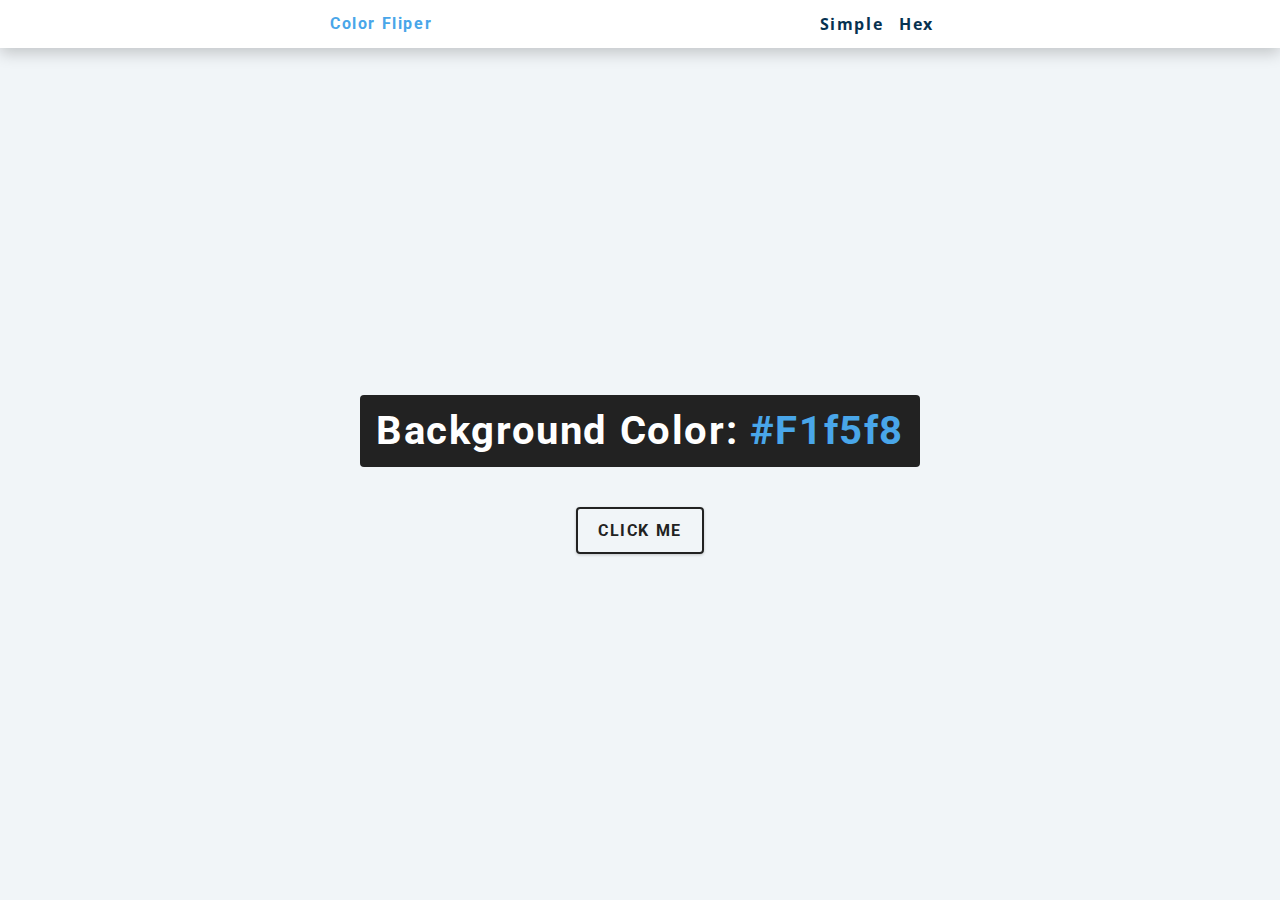
<file: 01-color-flipper/index.html>
<!DOCTYPE html>
<html lang="en">
  <head>
    <meta charset="UTF-8" />
    <meta name="viewport" content="width=device-width, initial-scale=1.0" />
    <title>Color Flipper || Simple</title>

    <!-- styles -->
    <link rel="stylesheet" href="styles.css" />
  </head>
  <body>
    <nav>
      <div class="nav-center">
        <h4>color fliper</h4>
        <ul class="nav-links">
          <li>
            <a href="index.html">simple</a>
          </li>
          <li>
            <a href="./hex.html">hex</a>
          </li>
        </ul>
      </div>
    </nav>
    <main>
      <div class="container">
        <h2>background color: <span class="color">
          #f1f5f8
        </span></h2>
         <button class="btn btn-hero" id="btn">Click me</button>
      </div>
    </main>
    <!-- javascript -->
    <script src="app.js"></script>
  </body>
</html>
</file>
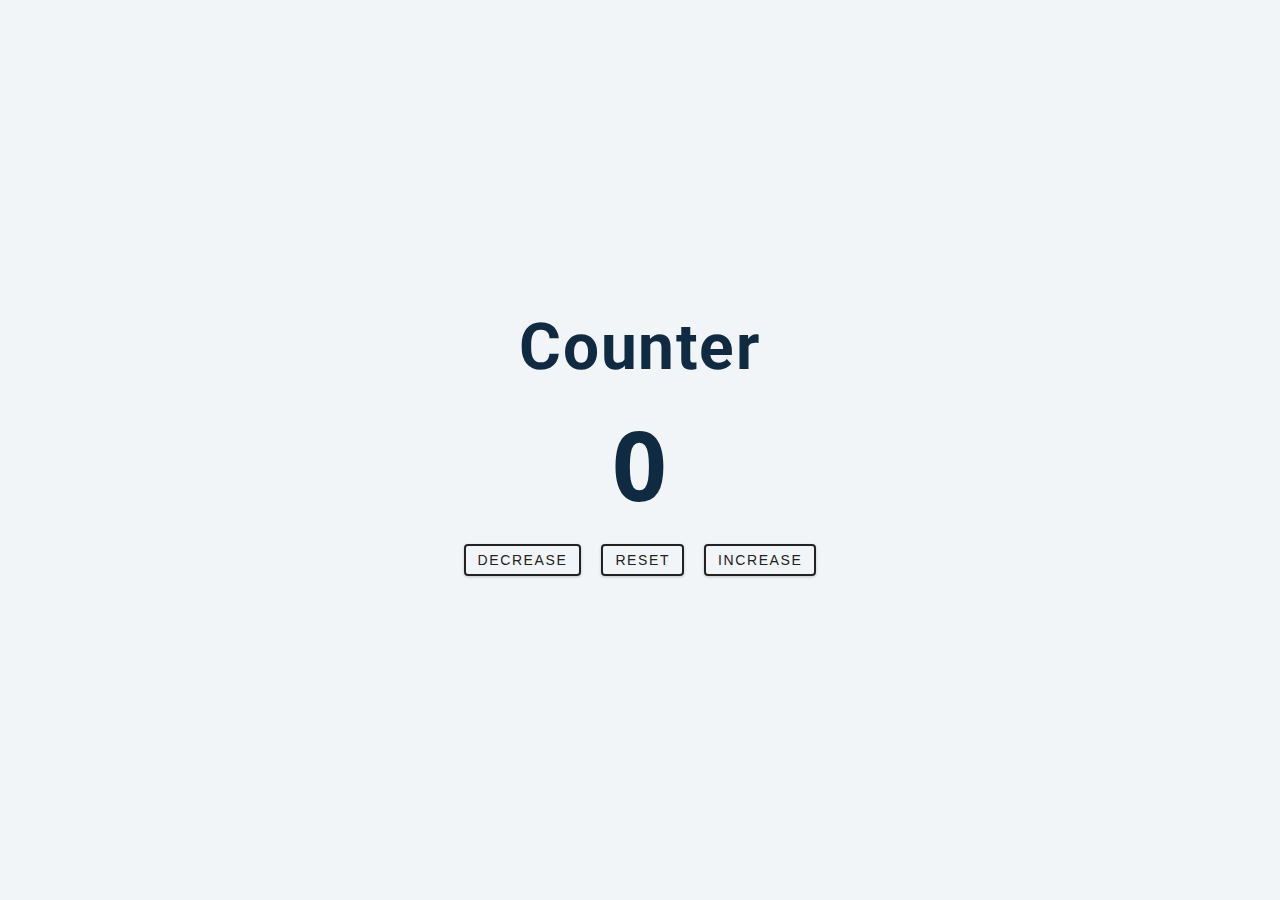
<file: 02-counter/index.html>
<!DOCTYPE html>
<html lang="en">
  <head>
    <meta charset="UTF-8" />
    <meta name="viewport" content="width=device-width, initial-scale=1.0" />
    <title>Counter</title>

    <!-- styles -->
    <link rel="stylesheet" href="styles.css" />
  </head>
  <body>
    <main>
      <div class="container">
        <h1>Counter</h1>
        <span id="value">0</span>
        <div class="button-container">
          <button class="btn decrease">decrease</button>
          <button class="btn reset">reset</button>
          <button class="btn increase">increase</button>
        </div>
      </div>
    </main>
    <!-- javascript -->
    <script src="app.js"></script>
  </body>
</html>
</file>
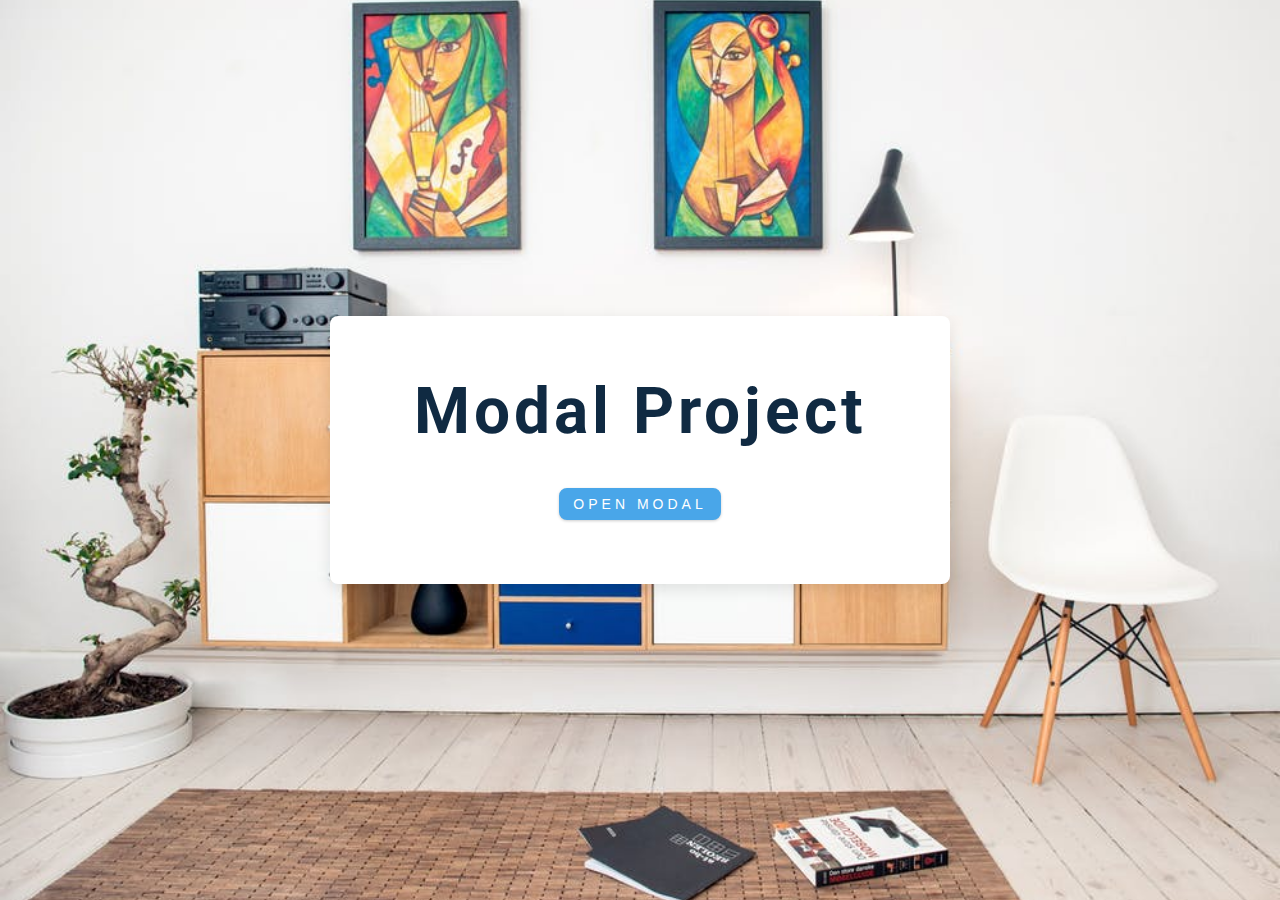
<file: 06-modal/index.html>
<!DOCTYPE html>
<html lang="en">
  <head>
    <meta charset="UTF-8" />
    <meta name="viewport" content="width=device-width, initial-scale=1.0" />
    <title>Modal</title>
    <!-- font-awesome -->
    <link
      rel="stylesheet"
      href="https://cdnjs.cloudflare.com/ajax/libs/font-awesome/5.14.0/css/all.min.css"
    />
    <!-- styles -->
    <link rel="stylesheet" href="styles.css" />
  </head>
  <body>
    <!-- hero -->
     <header class="hero">
      <div class="banner">
        <h1>modal Project</h1>
        <button class="btn modal-btn">
          open modal
        </button>
      </div>
     </header>
     <!-- modal -->
      <div class="modal-overlay">
        <div class="modal-container">
          <h3>modal conentent</h3>
          <button class="close-btn">
            <i class="fas fa-times"></i>
          </button>
        </div>
      </div>
    <!-- javascript -->
    <script src="app.js"></script>
  </body>
</html>
</file>
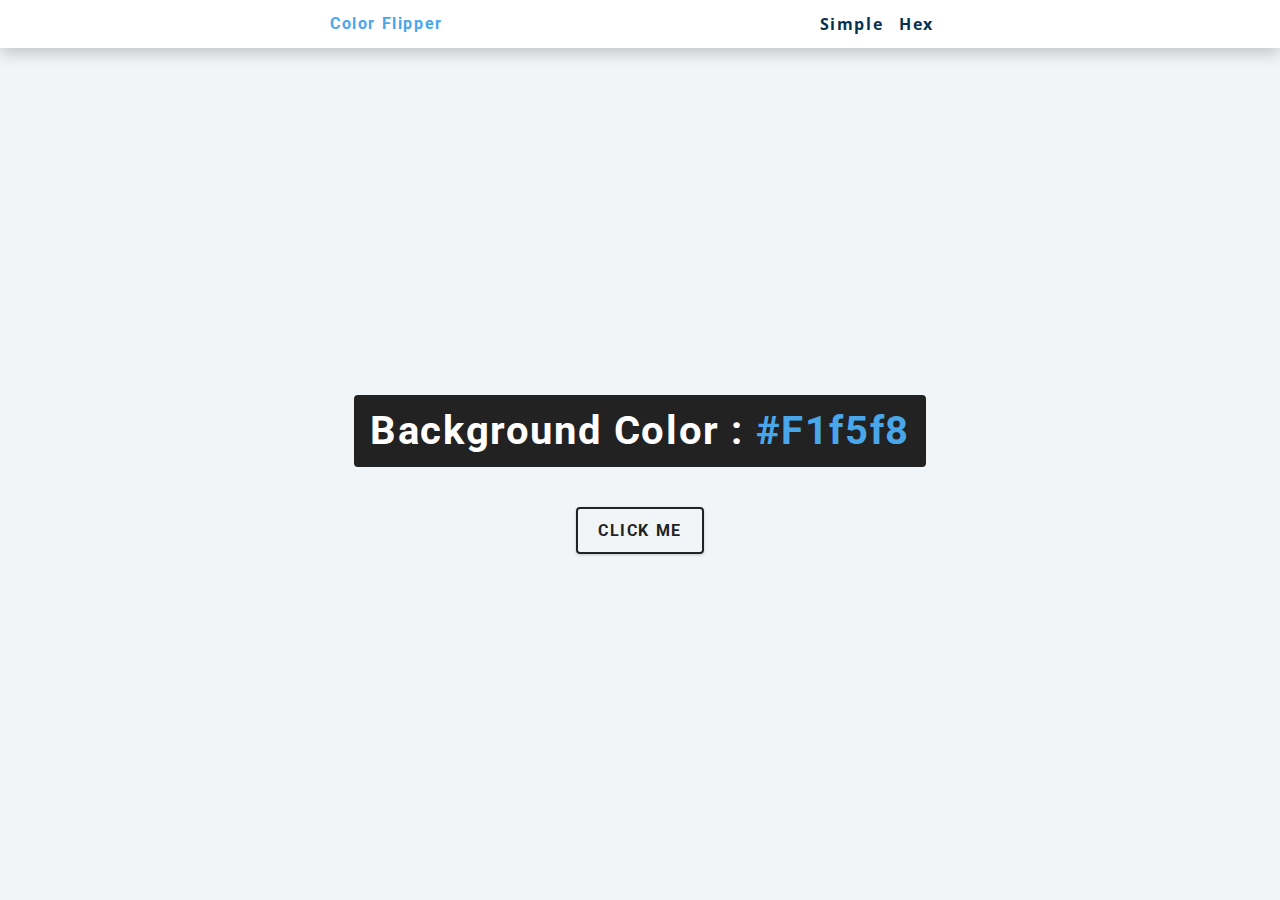
<file: 01-color-flipper/hex.html>
<!DOCTYPE html>
<html lang="en">
  <head>
    <meta charset="UTF-8" />
    <meta name="viewport" content="width=device-width, initial-scale=1.0" />
    <title>
      Color Flipper || Simple
    </title>

    <!-- styles -->
    <link rel="stylesheet" href="styles.css" />
  </head>

  <body>
    <nav>
      <div class="nav-center">
        <h4>color flipper</h4>
        <ul class="nav-links">
          <li><a href="index.html">simple</a></li>
          <li><a href="hex.html">hex</a></li>
        </ul>
      </div>
    </nav>
    <main>
      <div class="container">
        <h2>background color : <span class="color">#f1f5f8</span></h2>
        <button class="btn btn-hero" id="btn">click me</button>
      </div>
    </main>
    <!-- javascript -->
    <script src="hex.js"></script>
  </body>
</html>
</file>
<file: 01-color-flipper/styles.css>
/*
=============== 
Fonts
===============
*/
@import url("https://fonts.googleapis.com/css?family=Open+Sans|Roboto:400,700&display=swap");

/*
=============== 
Variables
===============
*/

:root {
  /* dark shades of primary color*/
  --clr-primary-1: hsl(205, 86%, 17%);
  --clr-primary-2: hsl(205, 77%, 27%);
  --clr-primary-3: hsl(205, 72%, 37%);
  --clr-primary-4: hsl(205, 63%, 48%);
  /* primary/main color */
  --clr-primary-5: hsl(205, 78%, 60%);
  /* lighter shades of primary color */
  --clr-primary-6: hsl(205, 89%, 70%);
  --clr-primary-7: hsl(205, 90%, 76%);
  --clr-primary-8: hsl(205, 86%, 81%);
  --clr-primary-9: hsl(205, 90%, 88%);
  --clr-primary-10: hsl(205, 100%, 96%);
  /* darkest grey - used for headings */
  --clr-grey-1: hsl(209, 61%, 16%);
  --clr-grey-2: hsl(211, 39%, 23%);
  --clr-grey-3: hsl(209, 34%, 30%);
  --clr-grey-4: hsl(209, 28%, 39%);
  /* grey used for paragraphs */
  --clr-grey-5: hsl(210, 22%, 49%);
  --clr-grey-6: hsl(209, 23%, 60%);
  --clr-grey-7: hsl(211, 27%, 70%);
  --clr-grey-8: hsl(210, 31%, 80%);
  --clr-grey-9: hsl(212, 33%, 89%);
  --clr-grey-10: hsl(210, 36%, 96%);
  --clr-white: #fff;
  --clr-red-dark: hsl(360, 67%, 44%);
  --clr-red-light: hsl(360, 71%, 66%);
  --clr-green-dark: hsl(125, 67%, 44%);
  --clr-green-light: hsl(125, 71%, 66%);
  --clr-black: #222;
  --ff-primary: "Roboto", sans-serif;
  --ff-secondary: "Open Sans", sans-serif;
  --transition: all 0.3s linear;
  --spacing: 0.1rem;
  --radius: 0.25rem;
  --light-shadow: 0 5px 15px rgba(0, 0, 0, 0.1);
  --dark-shadow: 0 5px 15px rgba(0, 0, 0, 0.2);
  --max-width: 1170px;
  --fixed-width: 620px;
}
/*
=============== 
Global Styles
===============
*/

*,
::after,
::before {
  margin: 0;
  padding: 0;
  box-sizing: border-box;
}
body {
  font-family: var(--ff-secondary);
  background: var(--clr-grey-10);
  color: var(--clr-grey-1);
  line-height: 1.5;
  font-size: 0.875rem;
}
ul {
  list-style-type: none;
}
a {
  text-decoration: none;
}
h1,
h2,
h3,
h4 {
  letter-spacing: var(--spacing);
  text-transform: capitalize;
  line-height: 1.25;
  margin-bottom: 0.75rem;
  font-family: var(--ff-primary);
}
h1 {
  font-size: 3rem;
}
h2 {
  font-size: 2rem;
}
h3 {
  font-size: 1.25rem;
}
h4 {
  font-size: 0.875rem;
}
p {
  margin-bottom: 1.25rem;
  color: var(--clr-grey-5);
}
@media screen and (min-width: 800px) {
  h1 {
    font-size: 4rem;
  }
  h2 {
    font-size: 2.5rem;
  }
  h3 {
    font-size: 1.75rem;
  }
  h4 {
    font-size: 1rem;
  }
  body {
    font-size: 1rem;
  }
  h1,
  h2,
  h3,
  h4 {
    line-height: 1;
  }
}
/*  global classes */

/* section */
.section {
  padding: 5rem 0;
}

.section-center {
  width: 90vw;
  margin: 0 auto;
  max-width: 1170px;
}
@media screen and (min-width: 992px) {
  .section-center {
    width: 95vw;
  }
}
main {
  min-height: 100vh;
  display: grid;
  place-items: center;
}

/*
=============== 
Nav
===============
*/
nav {
  background: var(--clr-white);
  height: 3rem;
  display: grid;
  align-items: center;
  box-shadow: var(--dark-shadow);
}
.nav-center {
  width: 90vw;
  max-width: var(--fixed-width);
  margin: 0 auto;
  display: flex;
  align-items: center;
  justify-content: space-between;
}
.nav-center h4 {
  margin-bottom: 0;
  color: var(--clr-primary-5);
}
.nav-links {
  display: flex;
}
nav a {
  text-transform: capitalize;
  font-weight: 700;
  font-size: 1rem;
  color: var(--clr-primary-1);
  letter-spacing: var(--spacing);
  margin-right: 1rem;
}
nav a:hover {
  color: var(--clr-primary-5);
}
/*
=============== 
Container
===============
*/
main {
  min-height: calc(100vh - 3rem);
  display: grid;
  place-items: center;
}
.container {
  text-align: center;
}
.container h2 {
  background: var(--clr-black);
  color: var(--clr-white);
  padding: 1rem;
  border-radius: var(--radius);
  margin-bottom: 2.5rem;
}
.color {
  color: var(--clr-primary-5);
}
.btn-hero {
  font-family: var(--ff-primary);
  text-transform: uppercase;
  background: transparent;
  color: var(--clr-black);
  letter-spacing: var(--spacing);
  display: inline-block;
  font-weight: 700;
  transition: var(--transition);
  border: 2px solid var(--clr-black);
  cursor: pointer;
  box-shadow: 0 1px 3px rgba(0, 0, 0, 0.2);
  border-radius: var(--radius);
  font-size: 1rem;
  padding: 0.75rem 1.25rem;
}
.btn-hero:hover {
  color: var(--clr-white);
  background: var(--clr-black);
}
</file>
<file: 02-counter/styles.css>
/*
=============== 
Fonts
===============
*/
@import url("https://fonts.googleapis.com/css?family=Open+Sans|Roboto:400,700&display=swap");

/*
=============== 
Variables
===============
*/

:root {
  /* dark shades of primary color*/
  --clr-primary-1: hsl(205, 86%, 17%);
  --clr-primary-2: hsl(205, 77%, 27%);
  --clr-primary-3: hsl(205, 72%, 37%);
  --clr-primary-4: hsl(205, 63%, 48%);
  /* primary/main color */
  --clr-primary-5: hsl(205, 78%, 60%);
  /* lighter shades of primary color */
  --clr-primary-6: hsl(205, 89%, 70%);
  --clr-primary-7: hsl(205, 90%, 76%);
  --clr-primary-8: hsl(205, 86%, 81%);
  --clr-primary-9: hsl(205, 90%, 88%);
  --clr-primary-10: hsl(205, 100%, 96%);
  /* darkest grey - used for headings */
  --clr-grey-1: hsl(209, 61%, 16%);
  --clr-grey-2: hsl(211, 39%, 23%);
  --clr-grey-3: hsl(209, 34%, 30%);
  --clr-grey-4: hsl(209, 28%, 39%);
  /* grey used for paragraphs */
  --clr-grey-5: hsl(210, 22%, 49%);
  --clr-grey-6: hsl(209, 23%, 60%);
  --clr-grey-7: hsl(211, 27%, 70%);
  --clr-grey-8: hsl(210, 31%, 80%);
  --clr-grey-9: hsl(212, 33%, 89%);
  --clr-grey-10: hsl(210, 36%, 96%);
  --clr-white: #fff;
  --clr-red-dark: hsl(360, 67%, 44%);
  --clr-red-light: hsl(360, 71%, 66%);
  --clr-green-dark: hsl(125, 67%, 44%);
  --clr-green-light: hsl(125, 71%, 66%);
  --clr-black: #222;
  --ff-primary: "Roboto", sans-serif;
  --ff-secondary: "Open Sans", sans-serif;
  --transition: all 0.3s linear;
  --spacing: 0.1rem;
  --radius: 0.25rem;
  --light-shadow: 0 5px 15px rgba(0, 0, 0, 0.1);
  --dark-shadow: 0 5px 15px rgba(0, 0, 0, 0.2);
  --max-width: 1170px;
  --fixed-width: 620px;
}
/*
=============== 
Global Styles
===============
*/

*,
::after,
::before {
  margin: 0;
  padding: 0;
  box-sizing: border-box;
}
body {
  font-family: var(--ff-secondary);
  background: var(--clr-grey-10);
  color: var(--clr-grey-1);
  line-height: 1.5;
  font-size: 0.875rem;
}
ul {
  list-style-type: none;
}
a {
  text-decoration: none;
}
h1,
h2,
h3,
h4 {
  letter-spacing: var(--spacing);
  text-transform: capitalize;
  line-height: 1.25;
  margin-bottom: 0.75rem;
  font-family: var(--ff-primary);
}
h1 {
  font-size: 3rem;
}
h2 {
  font-size: 2rem;
}
h3 {
  font-size: 1.25rem;
}
h4 {
  font-size: 0.875rem;
}
p {
  margin-bottom: 1.25rem;
  color: var(--clr-grey-5);
}
@media screen and (min-width: 800px) {
  h1 {
    font-size: 4rem;
  }
  h2 {
    font-size: 2.5rem;
  }
  h3 {
    font-size: 1.75rem;
  }
  h4 {
    font-size: 1rem;
  }
  body {
    font-size: 1rem;
  }
  h1,
  h2,
  h3,
  h4 {
    line-height: 1;
  }
}
/*  global classes */

/* section */
.section {
  padding: 5rem 0;
}

.section-center {
  width: 90vw;
  margin: 0 auto;
  max-width: 1170px;
}
@media screen and (min-width: 992px) {
  .section-center {
    width: 95vw;
  }
}
main {
  min-height: 100vh;
  display: grid;
  place-items: center;
}

/*
=============== 
Counter
===============
*/

main {
  min-height: 100vh;
  display: grid;
  place-items: center;
}
.container {
  text-align: center;
}
#value {
  font-size: 6rem;
  font-weight: bold;
}
.btn {
  text-transform: uppercase;
  background: transparent;
  color: var(--clr-black);
  padding: 0.375rem 0.75rem;
  letter-spacing: var(--spacing);
  display: inline-block;
  transition: var(--transition);
  font-size: 0.875rem;
  border: 2px solid var(--clr-black);
  cursor: pointer;
  box-shadow: 0 1px 3px rgba(0, 0, 0, 0.2);
  border-radius: var(--radius);
  margin: 0.5rem;
}
.btn:hover {
  color: var(--clr-white);
  background: var(--clr-black);
}
</file>
<file: 06-modal/styles.css>
/*
=============== 
Fonts
===============
*/
@import url("https://fonts.googleapis.com/css?family=Open+Sans|Roboto:400,700&display=swap");

/*
=============== 
Variables
===============
*/

:root {
  /* dark shades of primary color*/
  --clr-primary-1: hsl(205, 86%, 17%);
  --clr-primary-2: hsl(205, 77%, 27%);
  --clr-primary-3: hsl(205, 72%, 37%);
  --clr-primary-4: hsl(205, 63%, 48%);
  /* primary/main color */
  --clr-primary-5: #49a6e9;
  /* --clr-primary-5: rgb(73, 166, 233); */
  /* lighter shades of primary color */
  --clr-primary-6: hsl(205, 89%, 70%);
  --clr-primary-7: hsl(205, 90%, 76%);
  --clr-primary-8: hsl(205, 86%, 81%);
  --clr-primary-9: hsl(205, 90%, 88%);
  --clr-primary-10: hsl(205, 100%, 96%);
  /* darkest grey - used for headings */
  --clr-grey-1: hsl(209, 61%, 16%);
  --clr-grey-2: hsl(211, 39%, 23%);
  --clr-grey-3: hsl(209, 34%, 30%);
  --clr-grey-4: hsl(209, 28%, 39%);
  /* grey used for paragraphs */
  --clr-grey-5: hsl(210, 22%, 49%);
  --clr-grey-6: hsl(209, 23%, 60%);
  --clr-grey-7: hsl(211, 27%, 70%);
  --clr-grey-8: hsl(210, 31%, 80%);
  --clr-grey-9: hsl(212, 33%, 89%);
  --clr-grey-10: hsl(210, 36%, 96%);
  --clr-white: #fff;
  --clr-red-dark: hsl(360, 67%, 44%);
  --clr-red-light: hsl(360, 71%, 66%);
  --clr-green-dark: hsl(125, 67%, 44%);
  --clr-green-light: hsl(125, 71%, 66%);
  --clr-black: #222;
  --ff-primary: "Roboto", sans-serif;
  --ff-secondary: "Open Sans", sans-serif;
  --transition: all 0.3s linear;
  --spacing: 0.25rem;
  --radius: 0.5rem;
  --light-shadow: 0 5px 15px rgba(0, 0, 0, 0.1);
  --dark-shadow: 0 5px 15px rgba(0, 0, 0, 0.2);
  --max-width: 1170px;
  --fixed-width: 620px;
}
/*
=============== 
Global Styles
===============
*/

*,
::after,
::before {
  margin: 0;
  padding: 0;
  box-sizing: border-box;
}
body {
  font-family: var(--ff-secondary);
  background: var(--clr-grey-10);
  color: var(--clr-grey-1);
  line-height: 1.5;
  font-size: 0.875rem;
}
ul {
  list-style-type: none;
}
a {
  text-decoration: none;
}
img:not(.logo) {
  width: 100%;
}
img {
  display: block;
}

h1,
h2,
h3,
h4 {
  letter-spacing: var(--spacing);
  text-transform: capitalize;
  line-height: 1.25;
  margin-bottom: 0.75rem;
  font-family: var(--ff-primary);
}
h1 {
  font-size: 3rem;
}
h2 {
  font-size: 2rem;
}
h3 {
  font-size: 1.25rem;
}
h4 {
  font-size: 0.875rem;
}
p {
  margin-bottom: 1.25rem;
  color: var(--clr-grey-5);
}
@media screen and (min-width: 800px) {
  h1 {
    font-size: 4rem;
  }
  h2 {
    font-size: 2.5rem;
  }
  h3 {
    font-size: 1.75rem;
  }
  h4 {
    font-size: 1rem;
  }
  body {
    font-size: 1rem;
  }
  h1,
  h2,
  h3,
  h4 {
    line-height: 1;
  }
}
/*  global classes */

.btn {
  text-transform: uppercase;
  background: transparent;
  color: var(--clr-black);
  padding: 0.375rem 0.75rem;
  letter-spacing: var(--spacing);
  display: inline-block;
  transition: var(--transition);
  font-size: 0.875rem;
  border: 2px solid var(--clr-black);
  cursor: pointer;
  box-shadow: 0 1px 3px rgba(0, 0, 0, 0.2);
  border-radius: var(--radius);
}
.btn:hover {
  color: var(--clr-white);
  background: var(--clr-black);
}
/* section */
.section {
  padding: 5rem 0;
}

.section-center {
  width: 90vw;
  margin: 0 auto;
  max-width: 1170px;
}
@media screen and (min-width: 992px) {
  .section-center {
    width: 95vw;
  }
}
main {
  min-height: 100vh;
  display: grid;
  place-items: center;
}
/*
=============== 
Modal
===============
*/
.hero {
  min-height: 100vh;
  background: url("./hero.jpeg") center/cover no-repeat;
  display: grid;
  place-items: center;
}
.banner {
  background: var(--clr-white);
  padding: 4rem 0;
  border-radius: var(--radius);
  box-shadow: var(--light-shadow);
  text-align: center;
  width: 90vw;
  max-width: var(--fixed-width);
}
.modal-btn {
  margin-top: 2rem;
  background: var(--clr-primary-5);
  border-color: var(--clr-primary-5);
  color: var(--clr-white);
}
.modal-btn:hover {
  background: transparent;
  color: var(--clr-primary-5);
}
.modal-overlay {
  position: fixed;
  top: 0;
  left: 0;
  width: 100%;
  height: 100%;
  background: rgba(25, 45, 59, 0.5);
  display: grid;
  place-items: center;
  transition: var(--transition);
  visibility: hidden;
  z-index: -10;
}
/* OPEN/CLOSE MODAL */
.open-modal {
  visibility: visible;
  z-index: 10;
}
.modal-container {
  background: var(--clr-white);
  border-radius: var(--radius);
  width: 90vw;
  height: 30vh;
  max-width: var(--fixed-width);
  text-align: center;
  display: grid;
  place-items: center;
  position: relative;
}
.close-btn {
  position: absolute;
  top: 1rem;
  right: 1rem;
  font-size: 2rem;
  background: transparent;
  border-color: transparent;
  color: var(--clr-red-dark);
  cursor: pointer;
  transition: var(--transition);
}
.close-btn:hover {
  color: var(--clr-red-light);
  transform: scale(1.3);
}
</file>
